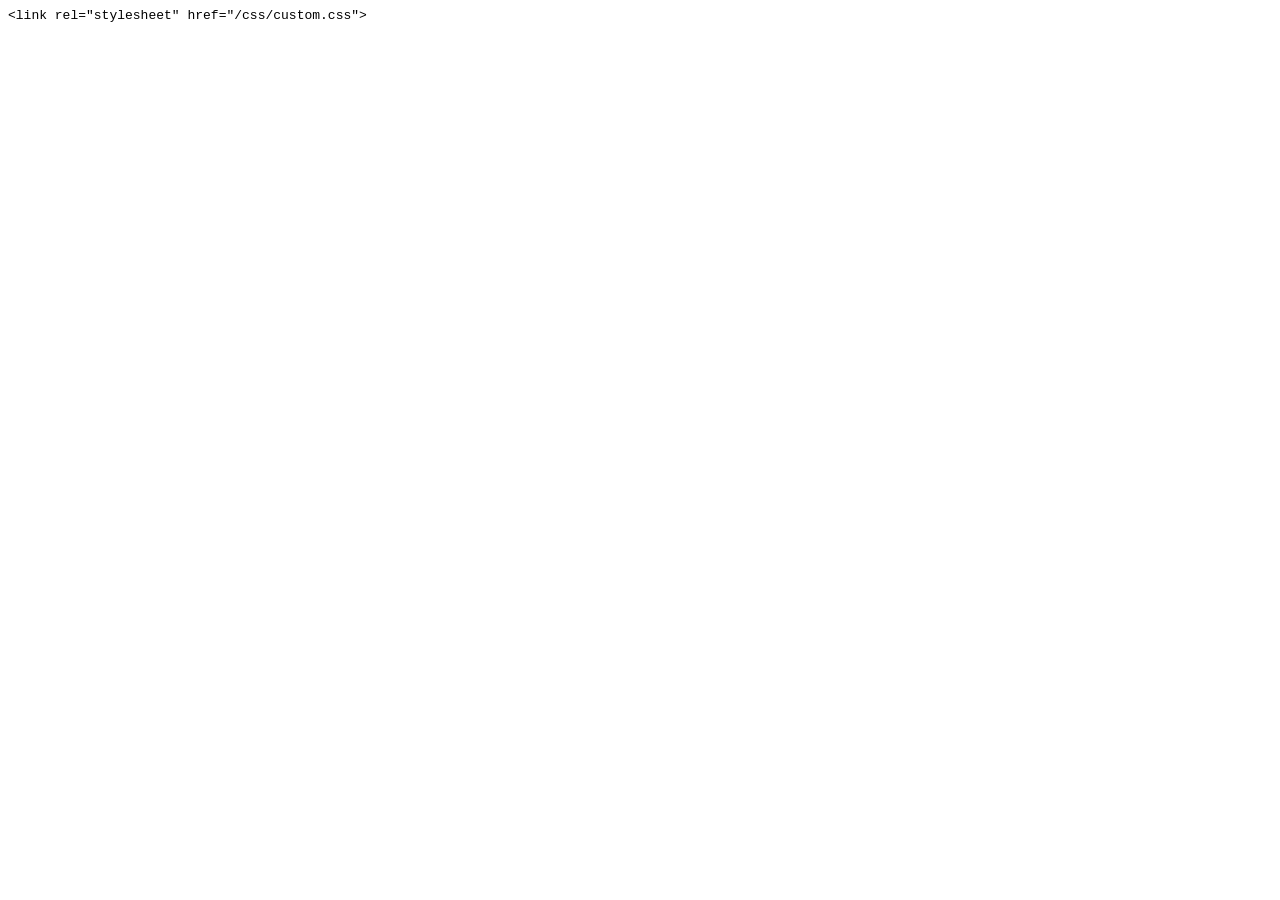
<file: layouts/partials/extend-head/custom.html>
<!DOCTYPE html PUBLIC "-//W3C//DTD HTML 4.01//EN" "http://www.w3.org/TR/html4/strict.dtd">
<html>
<head>
  <meta http-equiv="Content-Type" content="text/html; charset=utf-8">
  <meta http-equiv="Content-Style-Type" content="text/css">
  <title></title>
  <meta name="Generator" content="Cocoa HTML Writer">
  <meta name="CocoaVersion" content="2685.7">
  <style type="text/css">
    p.p1 {margin: 0.0px 0.0px 0.0px 0.0px; font: 13.0px Courier; -webkit-text-stroke: #000000}
    span.s1 {font-kerning: none}
  </style>
</head>
<body>
<p class="p1"><span class="s1">&lt;link rel="stylesheet" href="/css/custom.css"&gt;</span></p>
</body>
</html>
</file>
